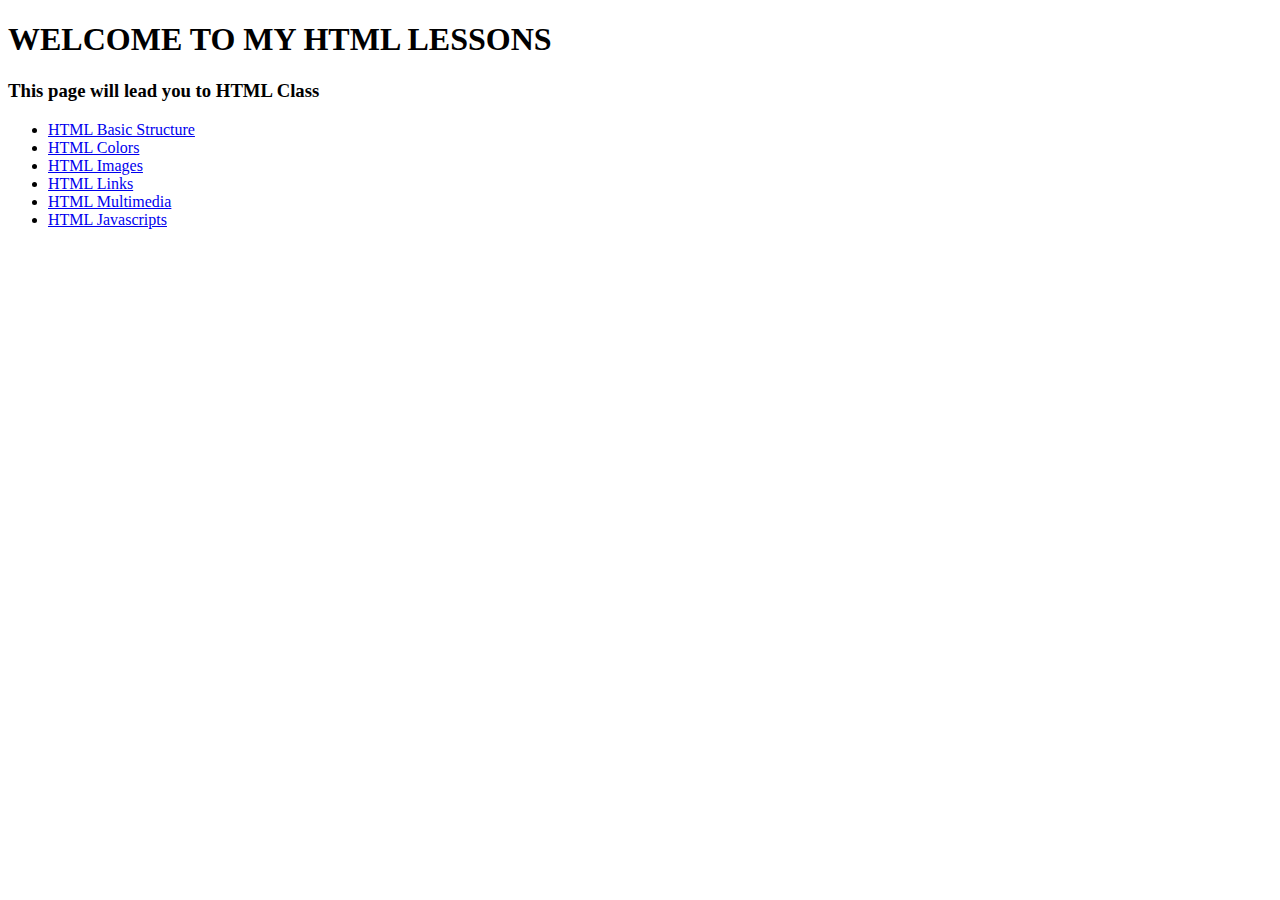
<file: index.html>
<!DOCTYPE html>
<html>
<head>
	<meta charset="utf-8">
	<meta name="viewport" content="width=device-width, initial-scale=1">
	<title>Homepage</title>
</head>
<body>

	<h1>WELCOME TO MY HTML LESSONS</h1>
	<h3>This page will lead you to HTML Class</h3>

	<ul>
		<li><a href="basic_structure.html">HTML Basic Structure</a></li>
		<li><a href="html_colors.html">HTML Colors</a></li>
		<li><a href="html_images.html">HTML Images</a></li>
		<li><a href="html_links.html">HTML Links</a></li>
		<li><a href="html_multimedia.html">HTML Multimedia</a></li>
		<li><a href="html_javascripts.html">HTML Javascripts</a></li>
	</ul>

</body>
</html>
</file>
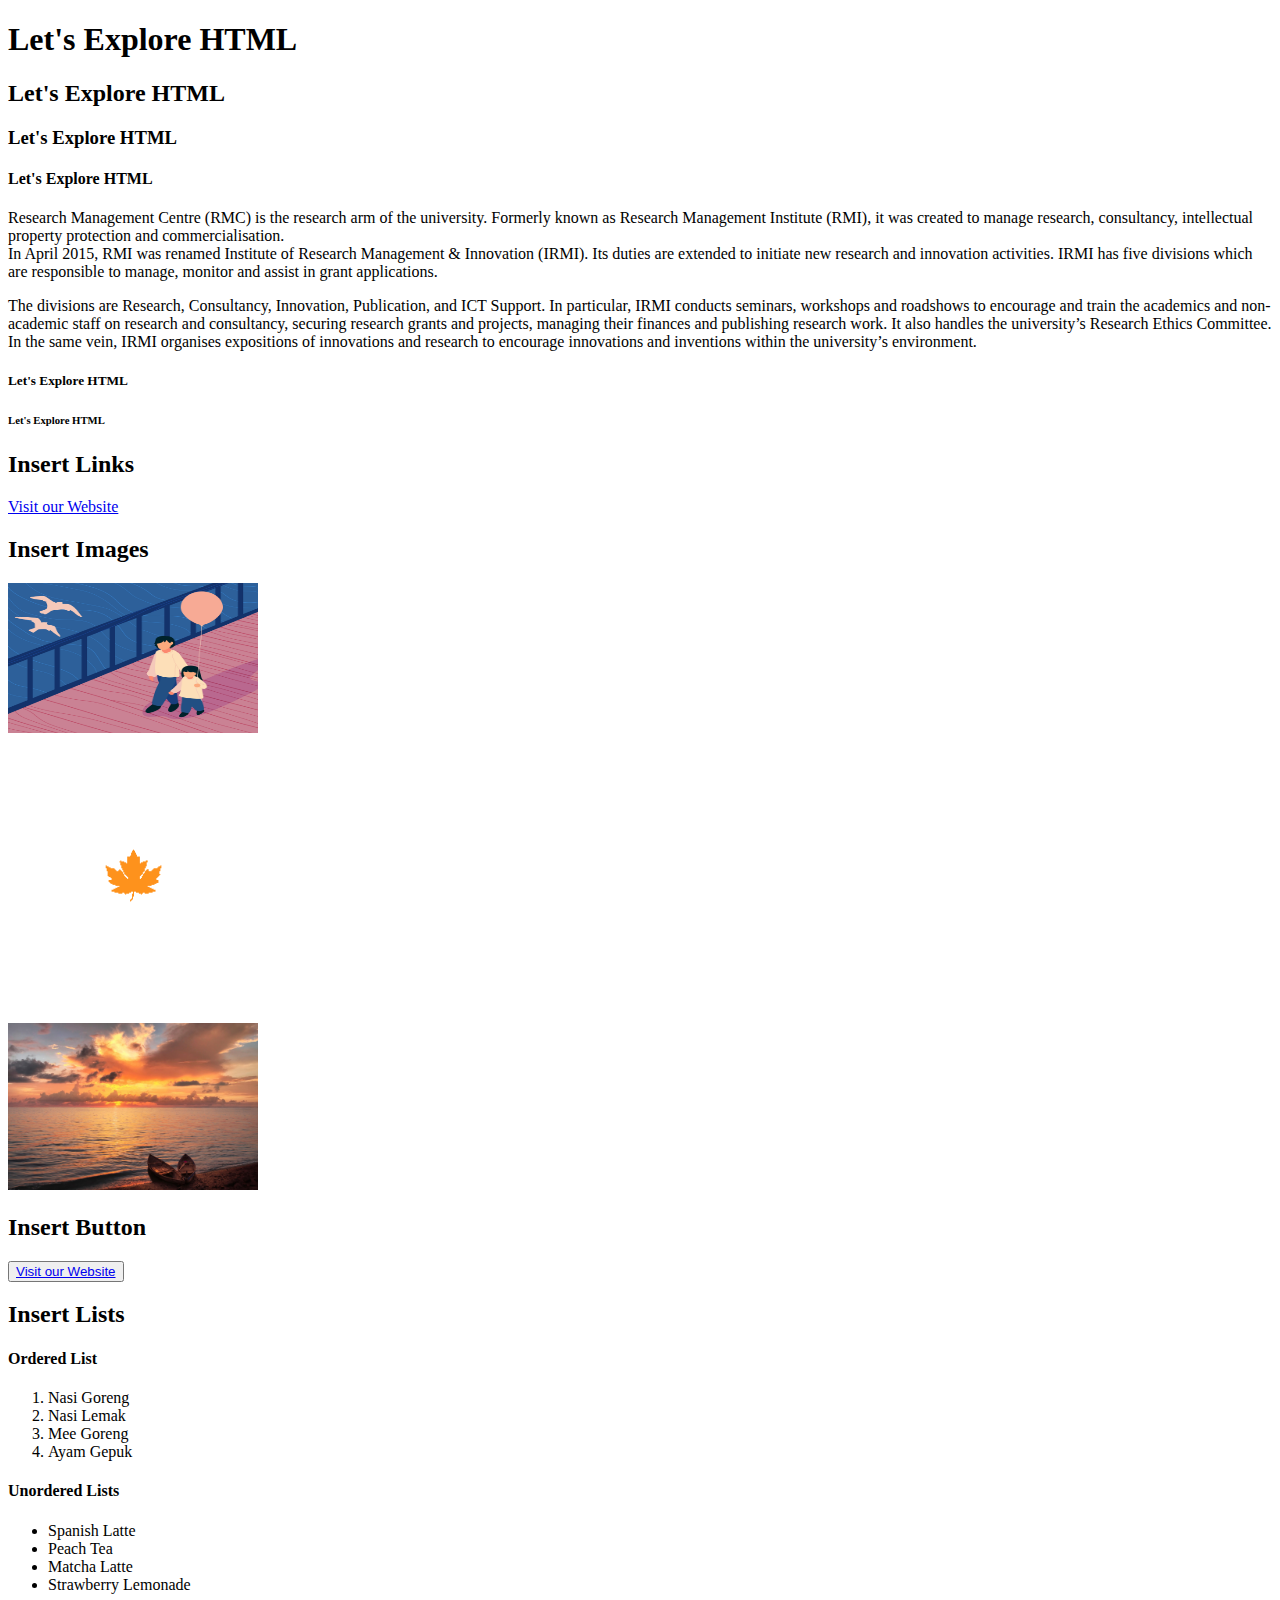
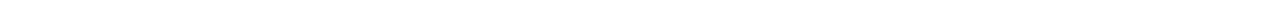
<file: basic_structure.html>
<!DOCTYPE html>
<html>
<head>
	<meta charset="utf-8">
	<meta name="viewport" content="width=device-width, initial-scale=1">
	<title>HTML Basic Structure</title>
</head>
<body>
<h1>Let's Explore HTML</h1>
<h2>Let's Explore HTML</h2>
<h3>Let's Explore HTML</h3>
<h4>Let's Explore HTML</h4>
<p>Research Management Centre (RMC) is the research arm of the university. Formerly known as Research Management Institute (RMI), it was created to manage research, consultancy, intellectual property protection and commercialisation. <br>In April 2015, RMI was renamed Institute of Research Management & Innovation (IRMI). Its duties are extended to initiate new research and innovation activities. IRMI has five divisions which are responsible to manage, monitor and assist in grant applications.</p>
<p>The divisions are Research, Consultancy, Innovation, Publication, and ICT Support.
In particular, IRMI conducts seminars, workshops and roadshows to encourage and train the academics and non-academic staff on research and consultancy, securing research grants and projects, managing their finances and publishing research work. It also handles the university’s Research Ethics Committee. In the same vein, IRMI organises expositions of innovations and research to encourage innovations and inventions within the university’s environment.</p>
<h5>Let's Explore HTML</h5>
<h6>Let's Explore HTML</h6>

<h2>Insert Links</h2>
<a href="https://kelantan.uitm.edu.my/index.php/en/">Visit our Website</a>

<h2>Insert Images</h2>
<img src="image/family.png" height="150" width="250" alt="Image of family">
<p></p>
<img src="animation/leaf.gif" alt="Animation of leaf" height="250">
<p></p>
<img src="lake_1.jpg" alt="Image of lake" width="250">

<h2>Insert  Button</h2>
<button><a href="https://kelantan.uitm.edu.my/index.php/en/">Visit our Website</a></button>

<h2>Insert Lists</h2>
<h4>Ordered List</h4>
<ol>
	<li>Nasi Goreng</li>
	<li>Nasi Lemak</li>
	<li>Mee  Goreng</li>
	<li>Ayam Gepuk</li>
</ol>

<h4>Unordered Lists</h4>
<ul>
	<li>Spanish Latte</li>
	<li>Peach Tea</li>
	<li>Matcha Latte</li>
	<li>Strawberry Lemonade</li>
</ul>


</body>
</html>
</file>
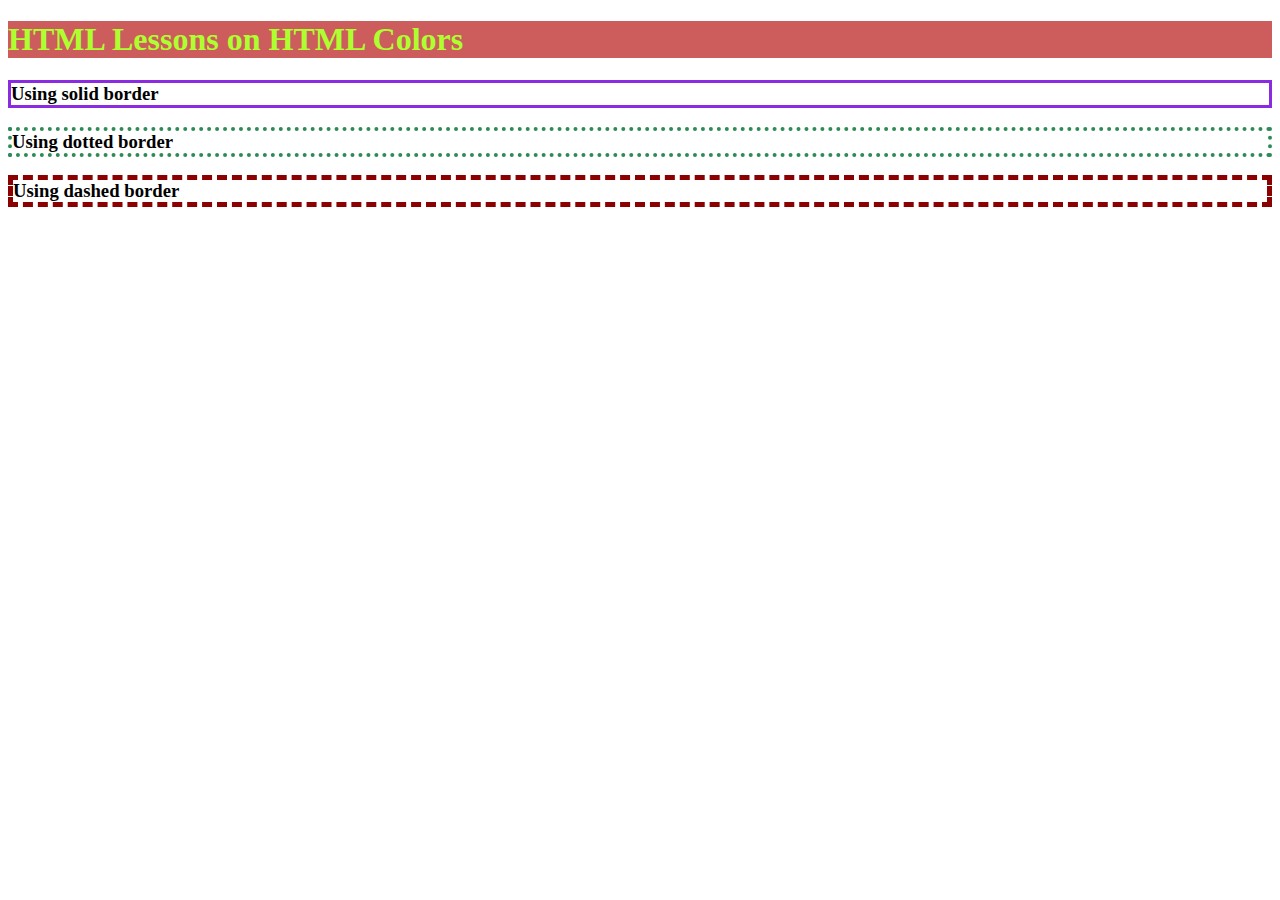
<file: html_colors.html>
<!DOCTYPE html>
<html>
<head>
	<meta charset="utf-8">
	<meta name="viewport" content="width=device-width, initial-scale=1">
	<title>HTML Colors</title>
</head>
<body>

	<h1 style="background-color: indianred; color: greenyellow;">HTML Lessons on HTML Colors</h1>

	<h3 style="border:3px solid blueviolet;">Using solid border</h3>
	<h3 style="border:4px dotted seagreen;">Using dotted border</h3>
	<h3 style="border:5px dashed darkred;">Using dashed border</h3>

</body>
</html>
</file>
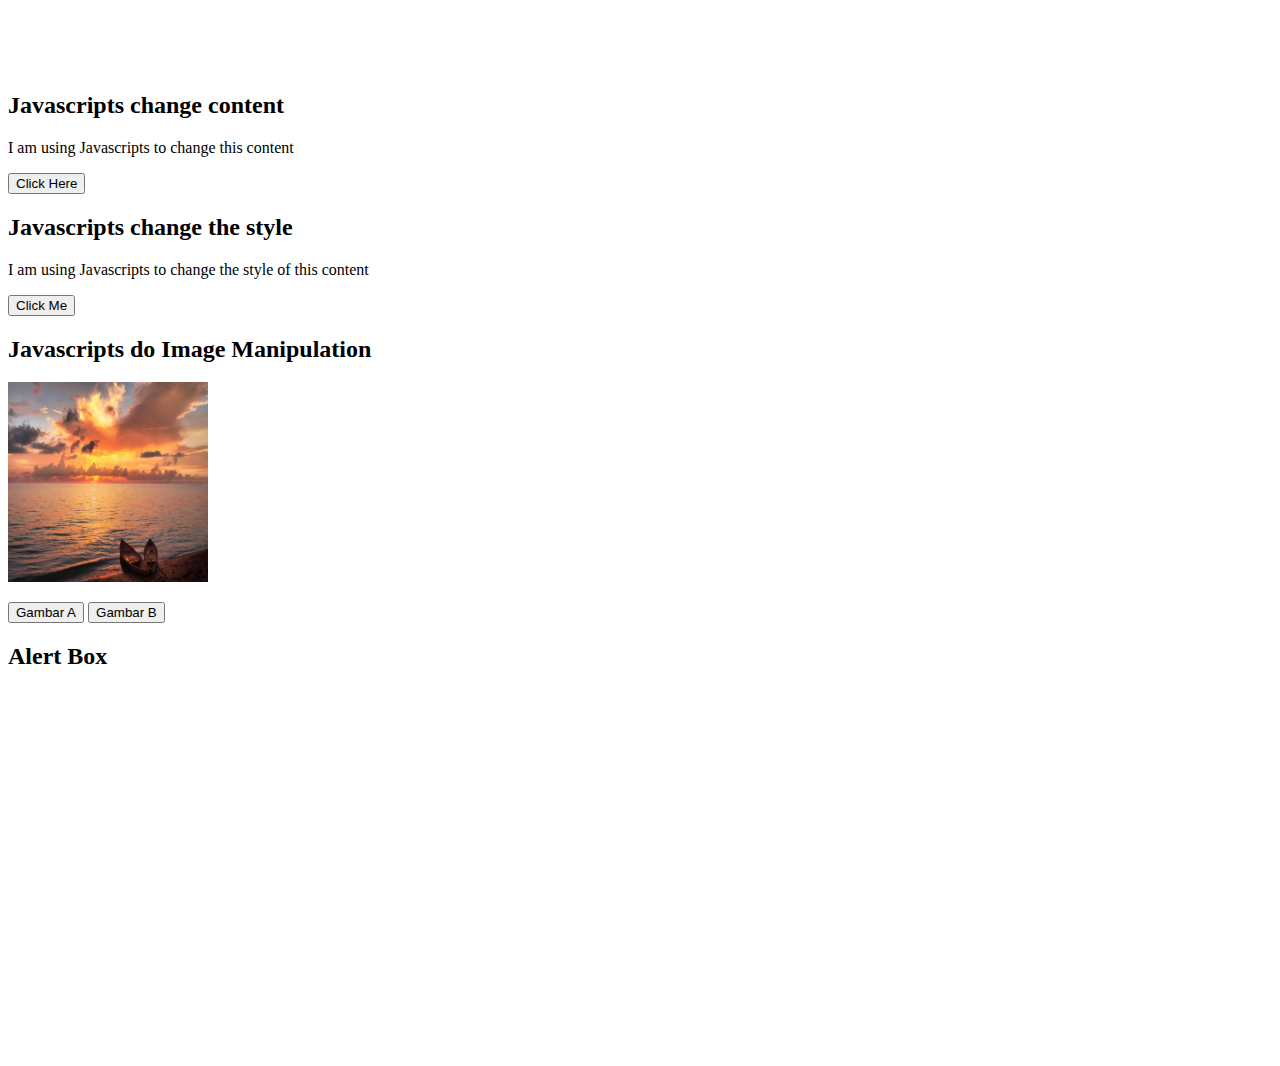
<file: html_javascripts.html>
<!DOCTYPE html>
<html>
<head>
	<meta charset="utf-8">
	<meta name="viewport" content="width=device-width, initial-scale=1">
	<title>HTML Javascripts</title>
</head>
<body>

	<iframe src="https://free.timeanddate.com/clock/ia6uv2ze/n122/fn6/fs16/fcf9f/tc000/ftb/bas2/bat1/bacfff/pa8/tt0/tm1/th1/ta1/tb4" frameborder="0" width="223" height="60"></iframe>


	<h2>Javascripts change content</h2>
	<p id="content1">I am using Javascripts to change this content</p>

	<button type="button" onclick='document.getElementById("content1").innerHTML="This is my second sentence. I use Javascripts to change it"'>Click Here</button>

	<h2>Javascripts change the style</h2>

	<p id="stail">I am using Javascripts to change the style of this content</p>

	<script> 
		function myStyle()
		{
			document.getElementById("stail").style.fontSize="45px";
			document.getElementById("stail").style.color="blue";
			document.getElementById("stail").style.fontFamily="Lucida";
			document.getElementById("stail").style.backgroundColor="yellow";
		}
	</script>

	<button type="button" onclick="myStyle()">Click Me</button>  

	<h2>Javascripts do Image Manipulation</h2>

	<script> 
		function mygambar(a)
		{
			var pict;
			if (a==1)
			{
				pict="image/lake_1.jpg"
			}
			else
			{
				pict="image/family.png"
			}
			document.getElementById('gambar').src=pict;
		}
	</script>

	<img src="image/lake_1.jpg" width="200" height="200" id="gambar">

	<p>
		<button type="button" onclick="mygambar(1)">Gambar A</button>
		<button type="button" onclick="mygambar(4)">Gambar B</button>
	</p>

	<h2>Alert Box</h2>
	<script>
		{
			alert("Assalamualaikum. \n Welcome to my page. \n Enjoy browsing")
		}
	</script>

<iframe src="https://www.google.com/maps/embed?pb=!1m18!1m12!1m3!1d3969.694772963497!2d102.27092387379808!3d5.756997594225378!2m3!1f0!2f0!3f0!3m2!1i1024!2i768!4f13.1!3m3!1m2!1s0x31b68fe6f50d123f%3A0xaeb67217536d6442!2sUiTM%20Machang!5e0!3m2!1sen!2smy!4v1765179649322!5m2!1sen!2smy" width="400" height="300" style="border:0;" allowfullscreen="" loading="lazy" referrerpolicy="no-referrer-when-downgrade"></iframe>

<center><iframe src="https://free.timeanddate.com/clock/ia6uv2ze/n122/fn6/fs16/fcf9f/tc000/ftb/bas2/bat1/bacfff/pa8/tt0/tm1/th1/ta1/tb4" frameborder="0" width="223" height="60"></iframe></center>


</body>
</html>
</file>
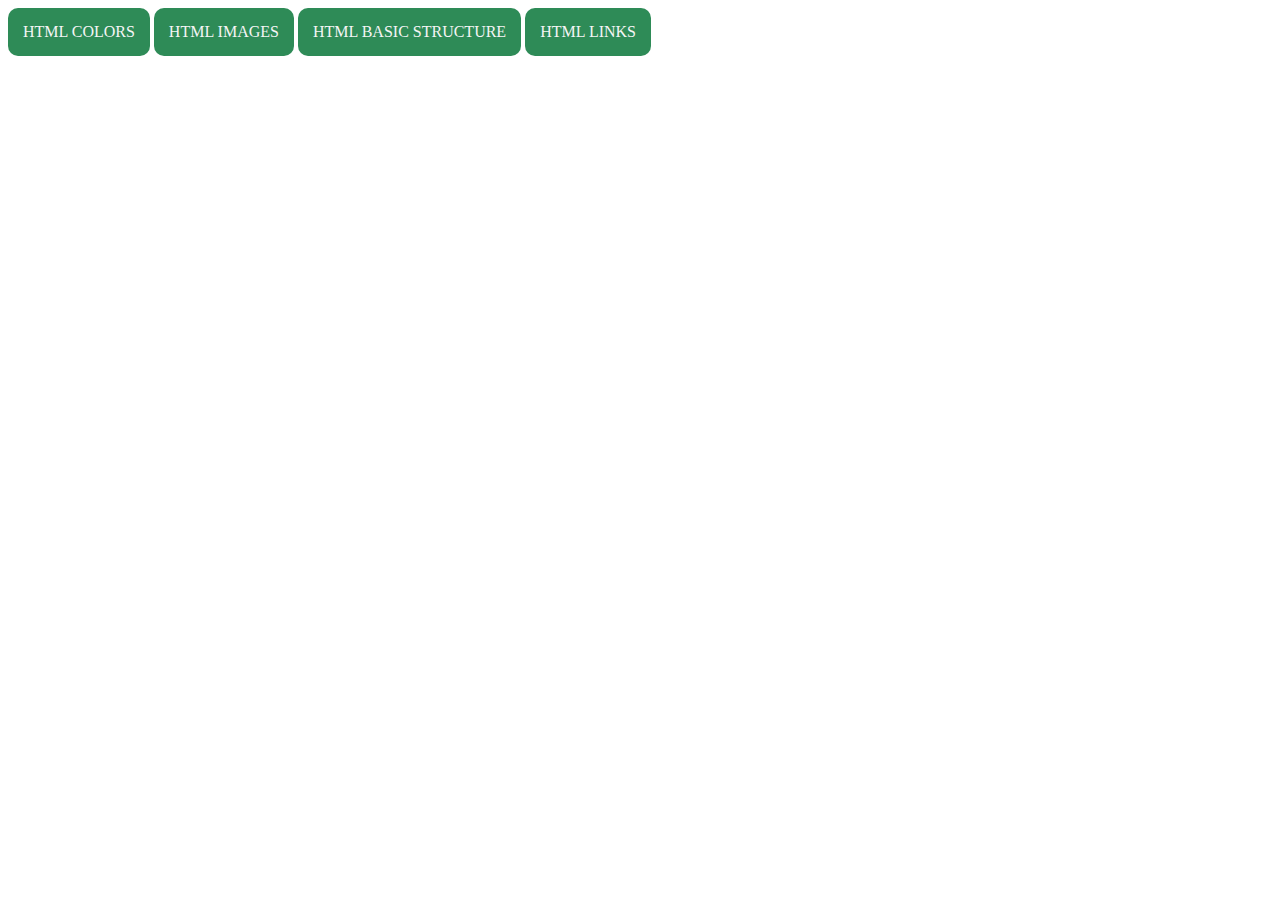
<file: html_link_button.html>
<!DOCTYPE html>
<html>
<head>
	<meta charset="utf-8">
	<meta name="viewport" content="width=device-width, initial-scale=1">
	<title>HTML Link Button</title>

	<style>
		a:link, a:visited
		{
			color: whitesmoke;
			background-color: seagreen;
			text-decoration: none;
			text-align: center;
			padding: 15px;
			display: inline-block;
			border-radius: 10px;
		}

		a:hover, a:active
		{
			color: indianred;
			background-color: khaki;
			border-radius: 25px;
		}
	</style>

</head>
<body>

	<a href="html_colors.html">HTML COLORS</a>
	<a href="html_images.html">HTML IMAGES</a>
	<a href="basic_structure.html">HTML BASIC STRUCTURE</a>
	<a href="html_links.html">HTML LINKS</a>

</body>
</html>
</file>
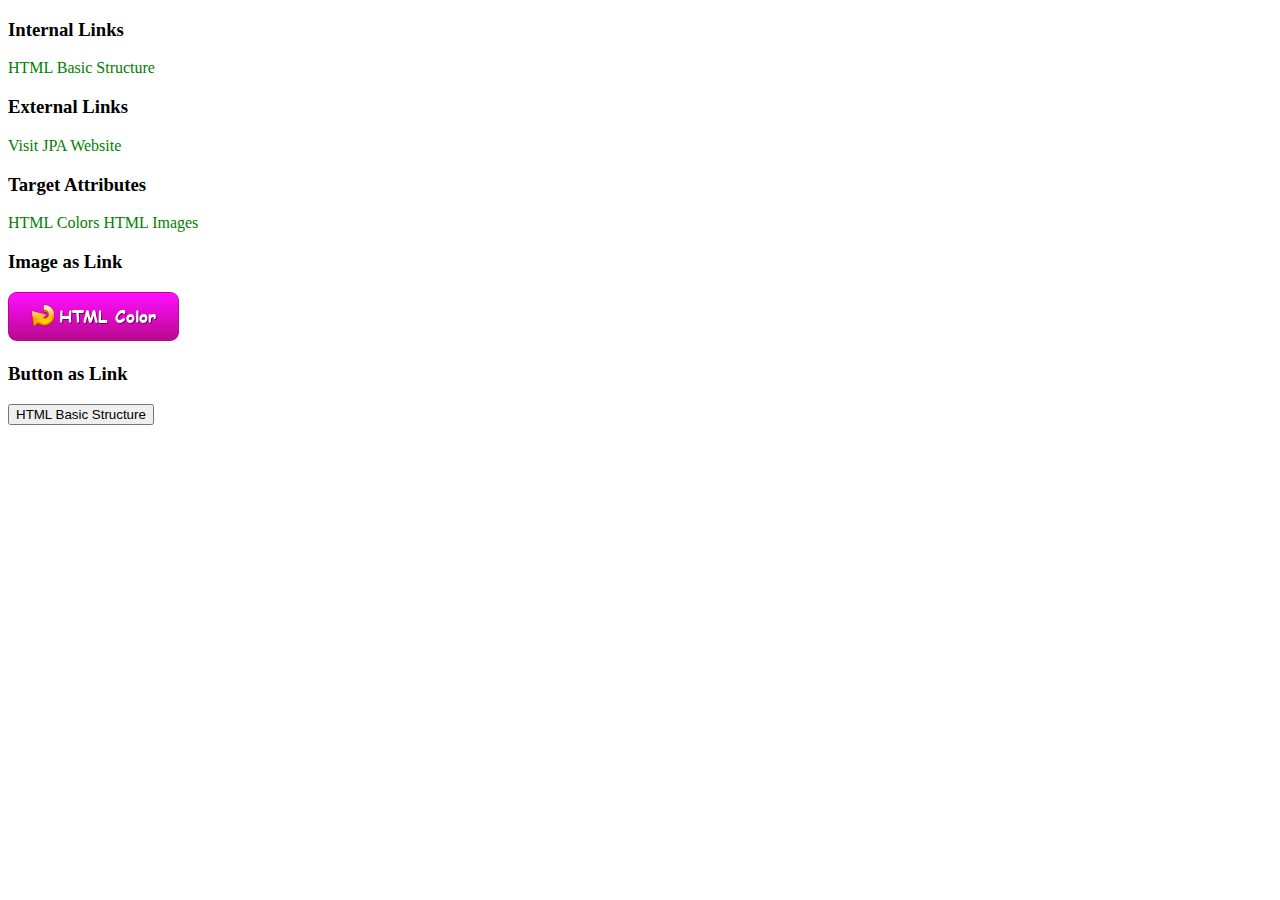
<file: html_links.html>
<!DOCTYPE html>
<html>
<head>
	<meta charset="utf-8">
	<meta name="viewport" content="width=device-width, initial-scale=1">
	<title>HTML Links</title>

	<style>
		a:link 
		{
			color: green;
			background-color: transparent;
			text-decoration: none;
		}

		a:visited
		{
			color: hotpink;
		}

		a:active 
		{
			color: blueviolet;
			background-color: khaki;
		}
	</style>

</head>
<body>

	<h3>Internal Links</h3>
	<a href="basic_structure.html">HTML Basic Structure</a>

	<h3>External Links</h3>
	<a href="http://www.jpa.gov.my/">Visit JPA Website</a>

	<h3>Target Attributes</h3>
	<a href="html_colors.html" target="_blank">HTML Colors</a>

	<a href="html_images.html" target="_self">HTML Images </a>

	<h3>Image as Link</h3>
	<a href="html_colors.html" target="_blank" title="HTML Color page">
		<img src="button/html_color.png">
	</a>

	<h3>Button as Link</h3>
	<button onclick="document.location='basic_structure.html'">HTML Basic Structure</button>




</body>
</html>
</file>
